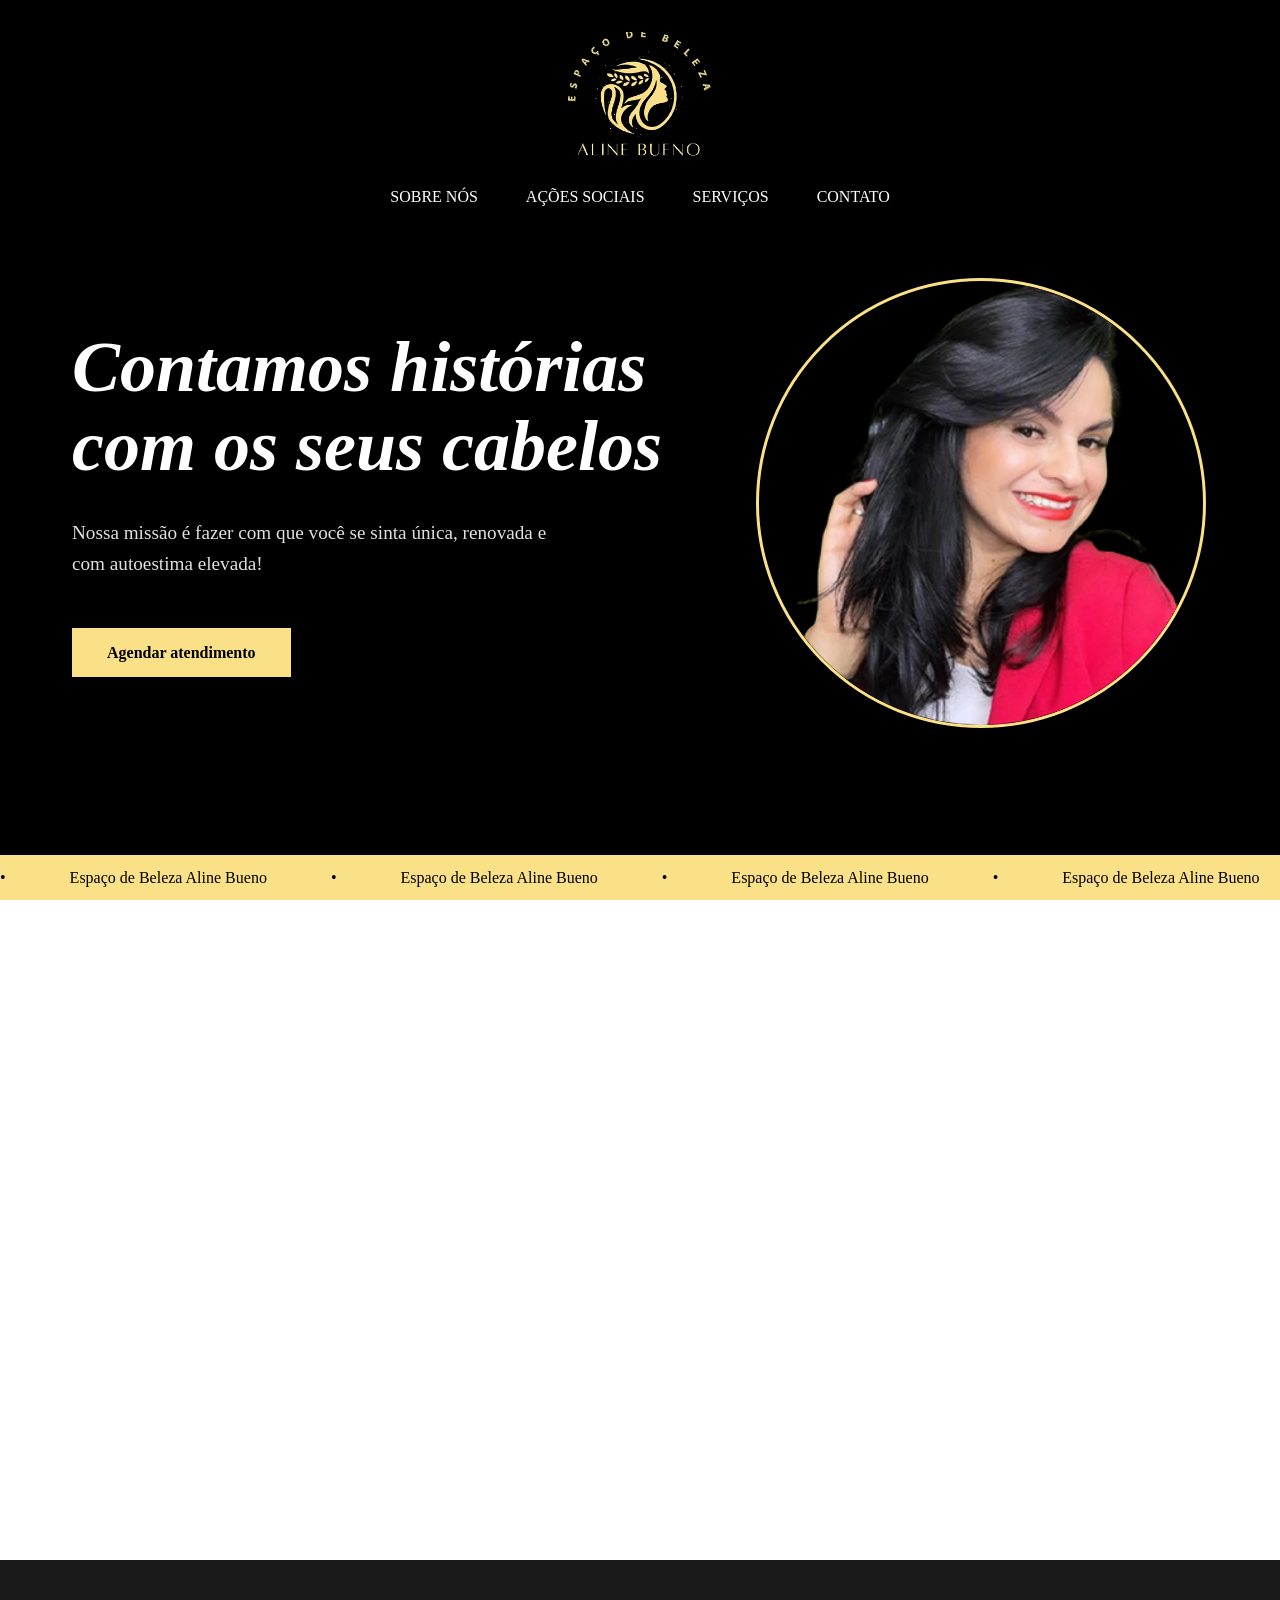
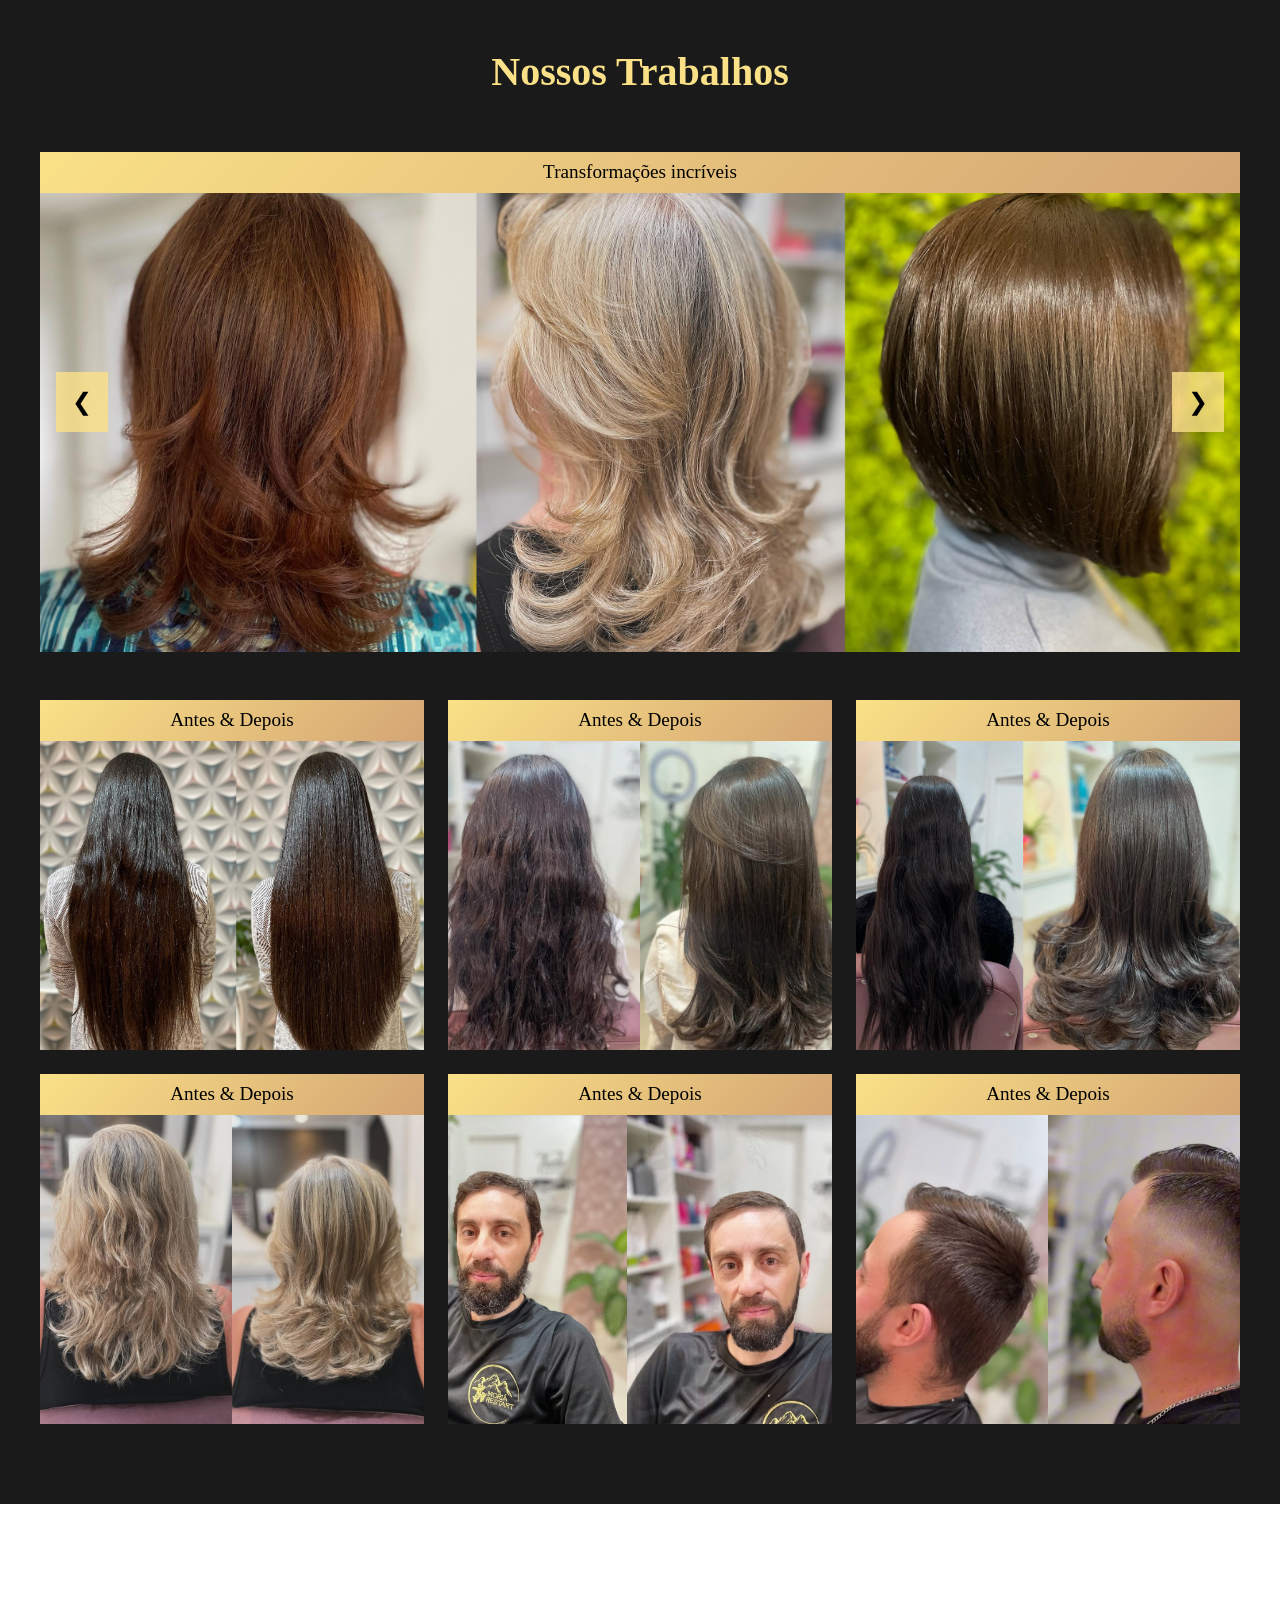
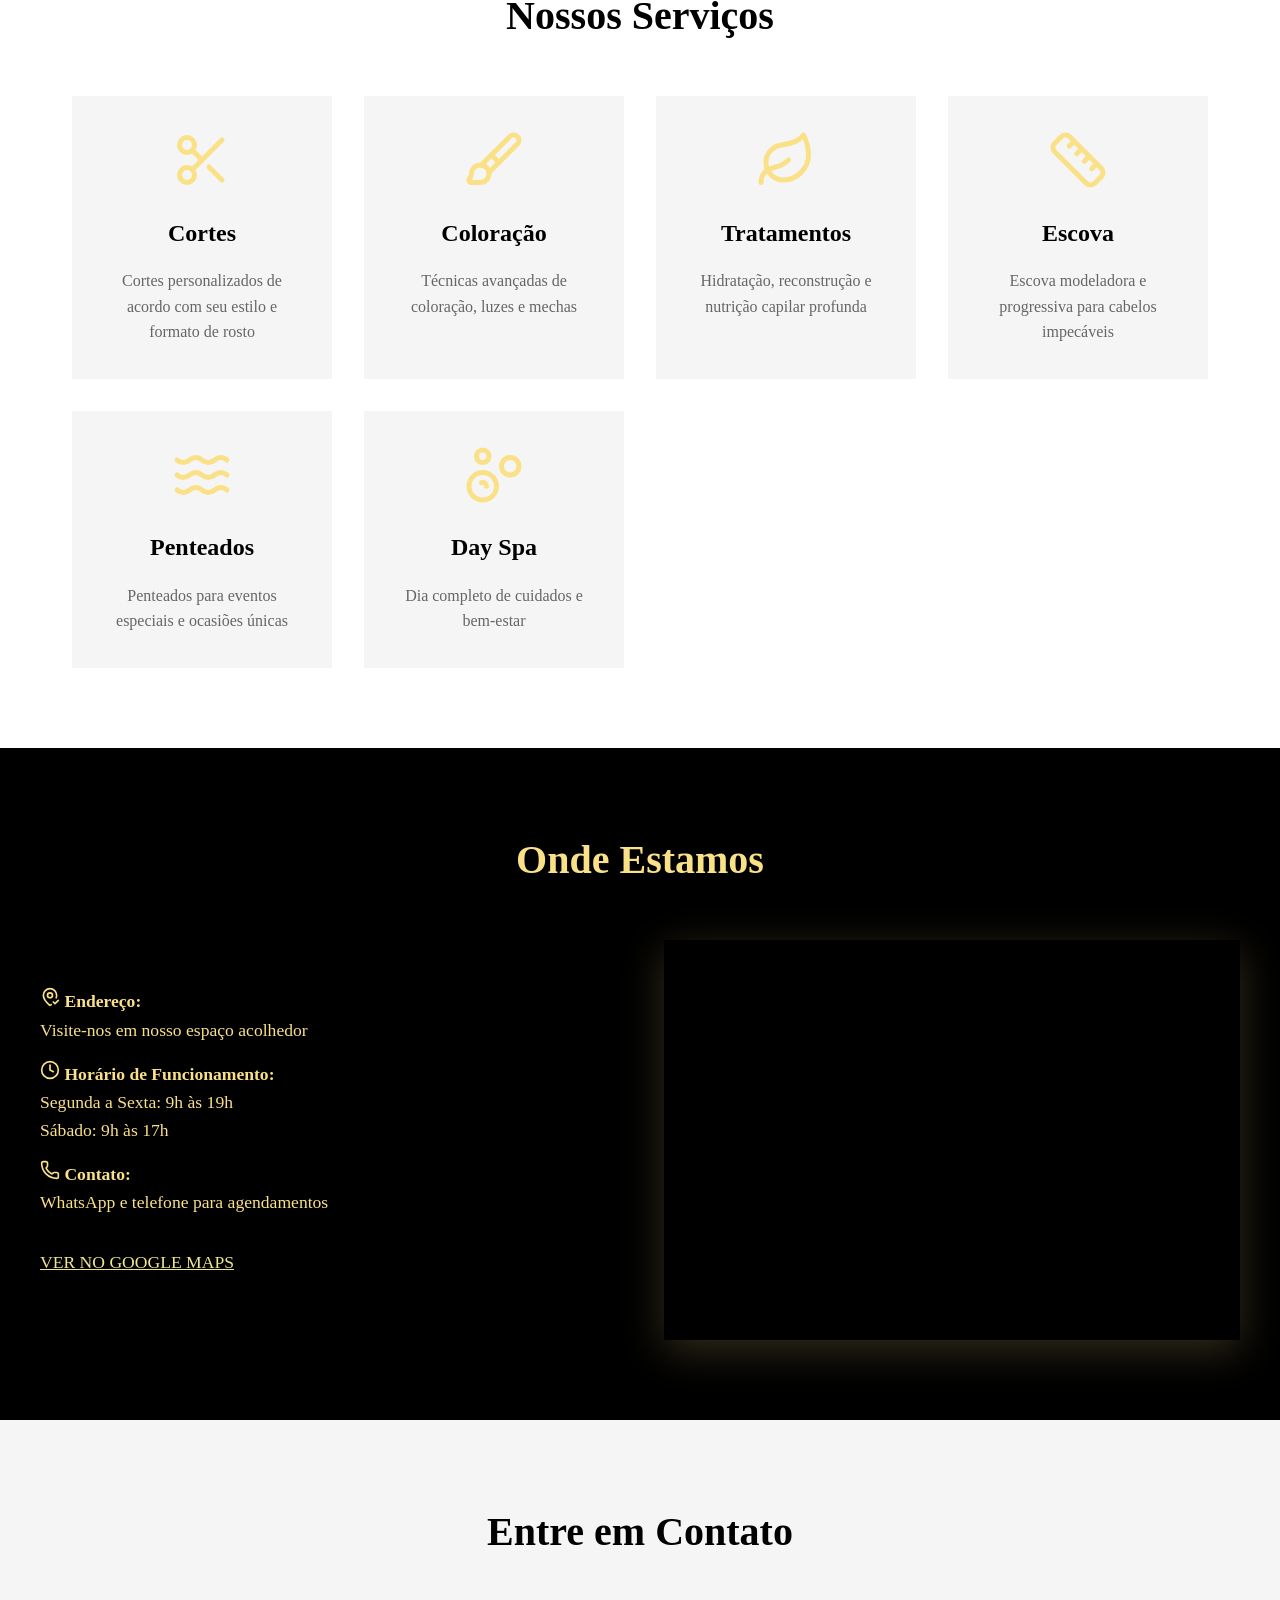
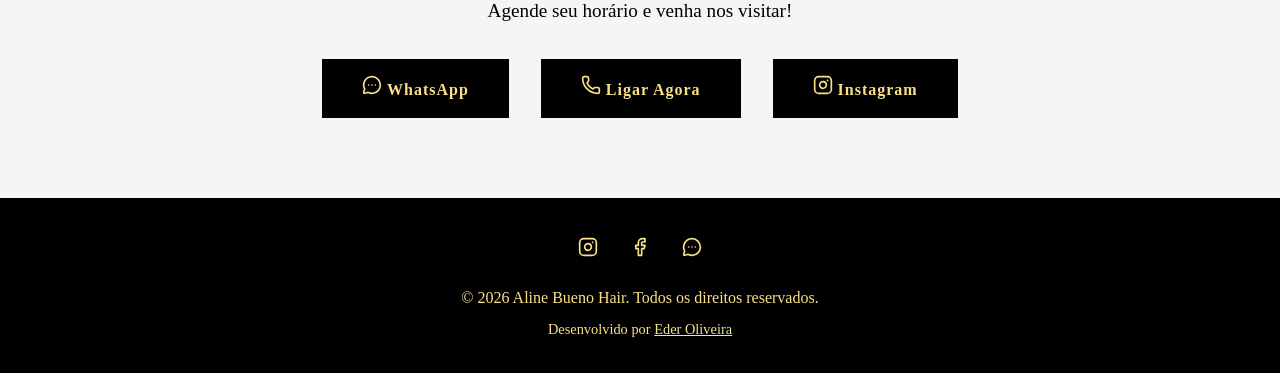
<file: index.html>
<!DOCTYPE html>
<html lang="pt-BR">

<head>
    <meta charset="UTF-8">
    <meta name="viewport" content="width=device-width, initial-scale=1.0">
    <title>Aline Bueno Hair - Espaço de Beleza</title>
    <link rel="stylesheet" href="style/style.css">
    <link rel="icon" type="image/png" href="assets/icon.png">
    <link rel="stylesheet" href="https://unpkg.com/aos@next/dist/aos.css" />
</head>

<body>
    <!-- Header -->
    <header>
        <nav data-aos="fade-down">
            <div class="logo-container">
                <a href="index.html">
                    <img src="assets/navbar-logo.png" alt="Aline Bueno Logo" class="nav-logo-img">
                </a>
            </div>
            <ul class="nav-links">
                <li><a href="#sobre">Sobre nós</a></li>
                <li><a href="acoes-sociais.html">Ações sociais</a></li>
                <li><a href="#servicos">Serviços</a></li>
                <li><a href="#contato">Contato</a></li>
            </ul>
        </nav>
    </header>
    <!-- Hero Section -->
    <section id="home" class="hero-new">
        <div class="hero-container">
            <div data-aos="fade-right" class="hero-text-content">
                <h1 class="hero-title">Contamos histórias com os seus cabelos</h1>
                <p class="hero-subtitle">Nossa missão é fazer com que você se sinta única, renovada e com autoestima
                    elevada!</p> <a href="https://wa.me/5554992411904" target="_blank" class="hero-cta">Agendar
                    atendimento</a>
            </div>
            <div class="hero-image-wrapper">
                <div data-aos="fade-left" class="profile-circle">
                    <img src="assets/aline-profile.png" alt="Aline Bueno">
                </div>
            </div>
        </div>
        <div class="mk-ticker">
            <div class="mk-ticker__track">
                <span>•</span>
                <span>Espaço de Beleza Aline Bueno</span>
                <span>•</span>
                <span>Espaço de Beleza Aline Bueno</span>
                <span>•</span>
                <span>Espaço de Beleza Aline Bueno</span>

                <span>•</span>
                <span>Espaço de Beleza Aline Bueno</span>
                <span>•</span>
                <span>Espaço de Beleza Aline Bueno</span>
                <span>•</span>
                <span>Espaço de Beleza Aline Bueno</span>

                <span>•</span>
                <span>Espaço de Beleza Aline Bueno</span>
                <span>•</span>
                <span>Espaço de Beleza Aline Bueno</span>
                <span>•</span>
                <span>Espaço de Beleza Aline Bueno</span>

                <span>•</span>
                <span>Espaço de Beleza Aline Bueno</span>
                <span>•</span>
                <span>Espaço de Beleza Aline Bueno</span>
                <span>•</span>
                <span>Espaço de Beleza Aline Bueno</span>

                <span>•</span>
                <span>Espaço de Beleza Aline Bueno</span>
                <span>•</span>
                <span>Espaço de Beleza Aline Bueno</span>
                <span>•</span>
                <span>Espaço de Beleza Aline Bueno</span>
            </div>
        </div>
    </section>

    <!-- About Section -->
    <section id="sobre" class="about">
        <div data-aos="fade-right" class="about-text">
            <h2>Sobre Nós</h2>
            <p>Bem-vindo ao Aline Bueno Hair, seu refúgio de beleza e sofisticação. Nosso espaço foi cuidadosamente
                projetado para proporcionar uma experiência única e transformadora.</p>
            <p>Com profissionais altamente qualificados e produtos de primeira linha, nos dedicamos a realçar sua beleza
                natural e autoestima.</p>
            <p>Cada atendimento é personalizado, pensado nos mínimos detalhes para que você saia daqui renovada e
                radiante.</p>
        </div>
        <div data-aos="fade-left" class="about-image">
            <img src="assets/aline-jhonata.jpg" alt="Espaço Aline Bueno">
        </div>
    </section>

    <!-- Gallery Section -->
    <section id="galeria" class="gallery">
        <h2>Nossos Trabalhos</h2>

        <!-- Carousel -->
        <div class="carousel-container">
            <button class="carousel-btn prev" onclick="moveCarousel(-1)">❮</button>
            <div class="carousel" id="carousel">
                <div class="carousel-item">
                    <div class="gallery-placeholder">
                        <p>Transformações incríveis</p>
                    </div>
                    <img src="assets/banner1.png" alt="Visualizar"></img>
                </div>
                <div class="carousel-item">
                    <div class="gallery-placeholder">
                        <p>Momentos inesquecíveis</p>
                    </div>
                    <img src="assets/banner2.png" alt="Visualizar"></img>
                </div>
            </div>
            <button class="carousel-btn next" onclick="moveCarousel(1)">❯</button>
        </div>

        <!-- Gallery Grid -->
        <div class="gallery-grid" style="margin-top: 3rem;">
            <div class="gallery-item">
                <div class="gallery-placeholder">Antes & Depois </div>
                <img class="gallery-icon" src="assets/1-antes-depois.png" alt="Visualizar"></img>
            </div>
            <div class="gallery-item">
                <div class="gallery-placeholder">Antes & Depois </div>
                <img class="gallery-icon" src="assets/2-antes-depois.png" alt="Visualizar"></img>
            </div>
            <div class="gallery-item">
                <div class="gallery-placeholder">Antes & Depois </div>
                <img class="gallery-icon" src="assets/3-antes-depois.png" alt="Visualizar"></img>
            </div>
            <div class="gallery-item">
                <div class="gallery-placeholder">Antes & Depois </div>
                <img class="gallery-icon" src="assets/4-antes-depois.png" alt="Visualizar"></img>
            </div>
            <div class="gallery-item">
                <div class="gallery-placeholder">Antes & Depois </div>
                <img class="gallery-icon" src="assets/5-antes-depois.png" alt="Visualizar"></img>
            </div>
            <div class="gallery-item">
                <div class="gallery-placeholder">Antes & Depois </div>
                <img class="gallery-icon" src="assets/6-antes-depois.png" alt="Visualizar"></img>
            </div>
        </div>
    </section>

    <!-- Services Section -->
    <section id="servicos" class="services">
        <h2>Nossos Serviços</h2>
        <div class="services-grid">
            <div class="service-card">
                <img class="service-icon" src="assets/scissors.svg" alt="Cortes"></img>
                <h3>Cortes</h3>
                <p>Cortes personalizados de acordo com seu estilo e formato de rosto</p>
            </div>
            <div class="service-card">
                <img class="service-icon" src="assets/brush.svg" alt="Coloração"></img>
                <h3>Coloração</h3>
                <p>Técnicas avançadas de coloração, luzes e mechas</p>
            </div>
            <div class="service-card">
                <img class="service-icon" src="assets/leaf.svg"></img>
                <h3>Tratamentos</h3>
                <p>Hidratação, reconstrução e nutrição capilar profunda</p>
            </div>
            <div class="service-card">
                <img class="service-icon" src="assets/ruler.svg"></img>
                <h3>Escova</h3>
                <p>Escova modeladora e progressiva para cabelos impecáveis</p>
            </div>
            <div class="service-card">
                <img class="service-icon" src="assets/waves.svg"></img>
                <h3>Penteados</h3>
                <p>Penteados para eventos especiais e ocasiões únicas</p>
            </div>
            <div class="service-card">
                <img class="service-icon" src="assets/bubbles.svg"></img>
                <h3>Day Spa</h3>
                <p>Dia completo de cuidados e bem-estar</p>
            </div>
        </div>
    </section>

    <!-- Location Section -->
    <section id="localizacao" class="location">
        <h2>Onde Estamos</h2>
        <div class="location-content">
            <div class="location-info">
                <p><img class="location-icon" src="assets/map-pin-check.svg" alt="Endereço"></img><strong>
                        Endereço:</strong><br>
                    Visite-nos em nosso espaço acolhedor</p>

                <p><img class="location-icon" src="assets/clock-4.svg" alt="Horário de Funcionamento"></img><strong>
                        Horário de Funcionamento:</strong><br>
                    Segunda a Sexta: 9h às 19h<br>
                    Sábado: 9h às 17h</p>

                <p><img class="location-icon" src="assets/phone.svg" alt="Contato"></img><strong> Contato:</strong><br>
                    WhatsApp e telefone para agendamentos</p>

                <p style="margin-top: 2rem;">
                    <a href="https://maps.app.goo.gl/GzDoquA1iahscAwU8" target="_blank" class="cta-button">
                        VER NO GOOGLE MAPS
                    </a>
                </p>
            </div>
            <div class="map-container">
                <iframe
                    src="https://www.google.com/maps/embed?pb=!1m18!1m12!1m3!1d11303.819686106044!2d-51.09547953933273!3d-29.11717548922091!2m3!1f0!2f0!3f0!3m2!1i1024!2i768!4f13.1!3m3!1m2!1s0x951ebfc5d3814fa1%3A0x6d3846a68bce61f5!2sEspa%C3%A7o%20de%20beleza%20Aline%20Bueno!5e0!3m2!1spt-BR!2sbr!4v1772829096766!5m2!1spt-BR!2sbr"
                    width="600" height="450" style="border:0;" allowfullscreen="" loading="lazy"
                    referrerpolicy="no-referrer-when-downgrade"></iframe>
            </div>
        </div>
    </section>

    <!-- Contact Section -->
    <section id="contato" class="contact">
        <h2>Entre em Contato</h2>
        <p style="font-size: 1.2rem; margin-bottom: 2rem;">Agende seu horário e venha nos visitar!</p>
        <div class="contact-buttons">
            <a href="https://wa.me/5554992411904" target="_blank" class="contact-btn">
                <img class="location-icon" src="assets/message-circle-more.svg" alt="Endereço"> WhatsApp
            </a>
            <a href="tel:+5554992411904" class="contact-btn">
                <img class="location-icon" src="assets/phone.svg" alt="Contato"> Ligar Agora
            </a>
            <a href="https://instagram.com/alinebueno_hair" target="_blank" class="contact-btn">
                <img class="location-icon" src="assets/instagram.svg" alt="Instagram"> Instagram
            </a>
        </div>
    </section>

    <!-- Footer -->
    <footer>
        <div class="social-links">
            <a href="https://www.instagram.com/alinebueno_hair" target="_blank"><img class="location-icon"
                    src="assets/instagram.svg" alt="Instagram"></a>
            <a href="https://facebook.com/alinebuenohair" target="_blank"><img class="location-icon"
                    src="assets/facebook.svg" alt="Facebook"></a>
            <a href="https://wa.me/5554992411904" target="_blank"><img class="location-icon"
                    src="assets/message-circle-more.svg" alt="WhatsApp"></a>
        </div>
        <p>&copy; 2026 Aline Bueno Hair. Todos os direitos reservados.</p>
        <p style="margin-top: 0.5rem; font-size: 0.9rem;">Desenvolvido por <a href="https://mekimi.com.br"
                target="_blank">Eder Oliveira</a></p>
    </footer>


    <script src="script/script.js"></script>
    <script src="https://unpkg.com/aos@next/dist/aos.js"></script>
    <script>
        AOS.init({
            duration: 800
        });
    </script>
</body>

</html>
</file>
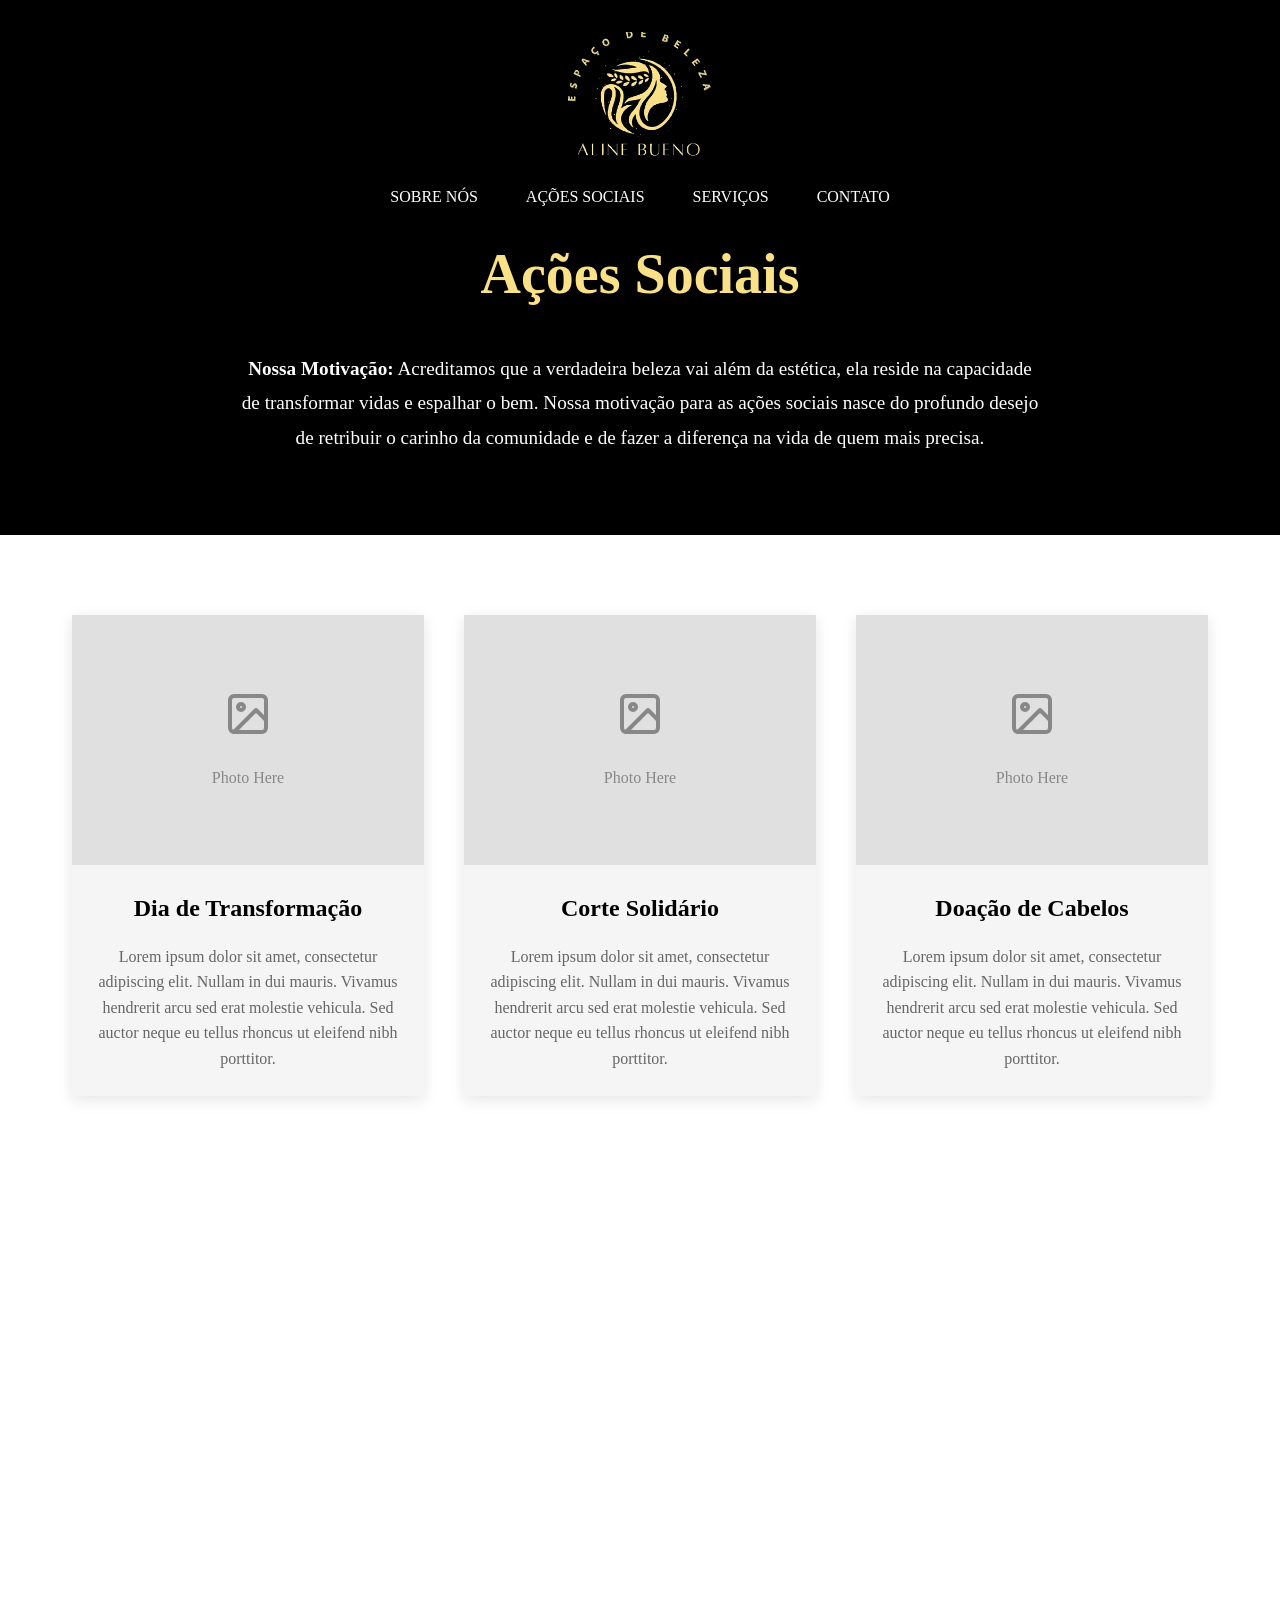
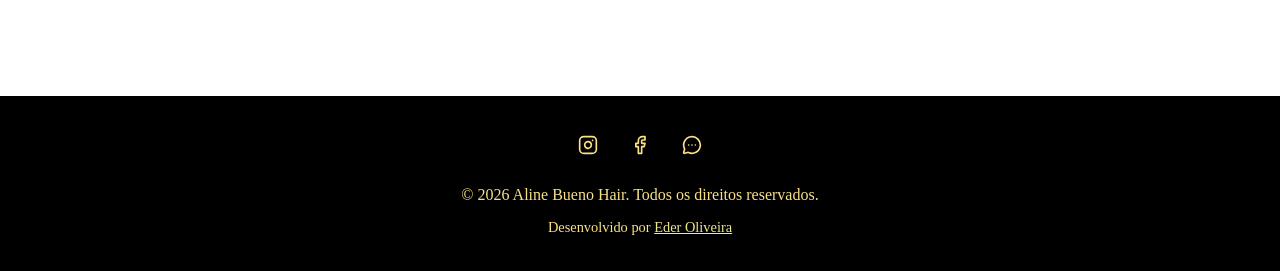
<file: acoes-sociais.html>
<!DOCTYPE html>
<html lang="pt-BR">

<head>
    <meta charset="UTF-8">
    <meta name="viewport" content="width=device-width, initial-scale=1.0">
    <title>Ações Sociais - Aline Bueno Hair</title>
    <link rel="stylesheet" href="style/style.css">
    <link rel="icon" type="image/png" href="assets/icon.png">
    <link rel="stylesheet" href="https://unpkg.com/aos@next/dist/aos.css" />
</head>

<body>
    <!-- Header -->
    <header>
        <nav data-aos="fade-down">
            <div class="logo-container">
                <a href="index.html">
                    <img src="assets/navbar-logo.png" alt="Aline Bueno Logo" class="nav-logo-img">
                </a>
            </div>
            <ul class="nav-links">
                <li><a href="index.html#sobre">Sobre nós</a></li>
                <li><a href="acoes-sociais.html">Ações sociais</a></li>
                <li><a href="index.html#servicos">Serviços</a></li>
                <li><a href="index.html#contato">Contato</a></li>
            </ul>
        </nav>
    </header>

    <!-- Social Actions Header -->
    <section class="social-header">
        <div data-aos="fade-up">
            <h1>Ações Sociais</h1>
            <p><strong>Nossa Motivação:</strong> Acreditamos que a verdadeira beleza vai além da estética, ela reside na capacidade de transformar vidas e espalhar o bem. Nossa motivação para as ações sociais nasce do profundo desejo de retribuir o carinho da comunidade e de fazer a diferença na vida de quem mais precisa.</p>
        </div>
    </section>

    <!-- Social Actions Grid -->
    <section class="social-actions">
        <div class="social-grid">
            <!-- Ação 1 -->
            <div class="social-card" data-aos="fade-up" data-aos-delay="100">
                <div class="social-photo-placeholder">
                    <div>
                        <svg xmlns="http://www.w3.org/2000/svg" width="48" height="48" viewBox="0 0 24 24" fill="none" stroke="currentColor" stroke-width="2" stroke-linecap="round" stroke-linejoin="round"><rect x="3" y="3" width="18" height="18" rx="2" ry="2"></rect><circle cx="8.5" cy="8.5" r="1.5"></circle><polyline points="21 15 16 10 5 21"></polyline></svg>
                        <p style="margin-top: 10px;">Photo Here</p>
                    </div>
                </div>
                <div class="social-card-content">
                    <h3>Dia de Transformação</h3>
                    <p>Lorem ipsum dolor sit amet, consectetur adipiscing elit. Nullam in dui mauris. Vivamus hendrerit arcu sed erat molestie vehicula. Sed auctor neque eu tellus rhoncus ut eleifend nibh porttitor.</p>
                </div>
            </div>

            <!-- Ação 2 -->
            <div class="social-card" data-aos="fade-up" data-aos-delay="200">
                <div class="social-photo-placeholder">
                    <div>
                        <svg xmlns="http://www.w3.org/2000/svg" width="48" height="48" viewBox="0 0 24 24" fill="none" stroke="currentColor" stroke-width="2" stroke-linecap="round" stroke-linejoin="round"><rect x="3" y="3" width="18" height="18" rx="2" ry="2"></rect><circle cx="8.5" cy="8.5" r="1.5"></circle><polyline points="21 15 16 10 5 21"></polyline></svg>
                        <p style="margin-top: 10px;">Photo Here</p>
                    </div>
                </div>
                <div class="social-card-content">
                    <h3>Corte Solidário</h3>
                    <p>Lorem ipsum dolor sit amet, consectetur adipiscing elit. Nullam in dui mauris. Vivamus hendrerit arcu sed erat molestie vehicula. Sed auctor neque eu tellus rhoncus ut eleifend nibh porttitor.</p>
                </div>
            </div>

            <!-- Ação 3 -->
            <div class="social-card" data-aos="fade-up" data-aos-delay="300">
                <div class="social-photo-placeholder">
                    <div>
                        <svg xmlns="http://www.w3.org/2000/svg" width="48" height="48" viewBox="0 0 24 24" fill="none" stroke="currentColor" stroke-width="2" stroke-linecap="round" stroke-linejoin="round"><rect x="3" y="3" width="18" height="18" rx="2" ry="2"></rect><circle cx="8.5" cy="8.5" r="1.5"></circle><polyline points="21 15 16 10 5 21"></polyline></svg>
                        <p style="margin-top: 10px;">Photo Here</p>
                    </div>
                </div>
                <div class="social-card-content">
                    <h3>Doação de Cabelos</h3>
                    <p>Lorem ipsum dolor sit amet, consectetur adipiscing elit. Nullam in dui mauris. Vivamus hendrerit arcu sed erat molestie vehicula. Sed auctor neque eu tellus rhoncus ut eleifend nibh porttitor.</p>
                </div>
            </div>

            <!-- Ação 4 -->
            <div class="social-card" data-aos="fade-up" data-aos-delay="400">
                <div class="social-photo-placeholder">
                    <div>
                        <svg xmlns="http://www.w3.org/2000/svg" width="48" height="48" viewBox="0 0 24 24" fill="none" stroke="currentColor" stroke-width="2" stroke-linecap="round" stroke-linejoin="round"><rect x="3" y="3" width="18" height="18" rx="2" ry="2"></rect><circle cx="8.5" cy="8.5" r="1.5"></circle><polyline points="21 15 16 10 5 21"></polyline></svg>
                        <p style="margin-top: 10px;">Photo Here</p>
                    </div>
                </div>
                <div class="social-card-content">
                    <h3>Beleza para Todos</h3>
                    <p>Lorem ipsum dolor sit amet, consectetur adipiscing elit. Nullam in dui mauris. Vivamus hendrerit arcu sed erat molestie vehicula. Sed auctor neque eu tellus rhoncus ut eleifend nibh porttitor.</p>
                </div>
            </div>
            
            <!-- Ação 5 -->
            <div class="social-card" data-aos="fade-up" data-aos-delay="500">
                <div class="social-photo-placeholder">
                    <div>
                        <svg xmlns="http://www.w3.org/2000/svg" width="48" height="48" viewBox="0 0 24 24" fill="none" stroke="currentColor" stroke-width="2" stroke-linecap="round" stroke-linejoin="round"><rect x="3" y="3" width="18" height="18" rx="2" ry="2"></rect><circle cx="8.5" cy="8.5" r="1.5"></circle><polyline points="21 15 16 10 5 21"></polyline></svg>
                        <p style="margin-top: 10px;">Photo Here</p>
                    </div>
                </div>
                <div class="social-card-content">
                    <h3>Workshop Social</h3>
                    <p>Lorem ipsum dolor sit amet, consectetur adipiscing elit. Nullam in dui mauris. Vivamus hendrerit arcu sed erat molestie vehicula. Sed auctor neque eu tellus rhoncus ut eleifend nibh porttitor.</p>
                </div>
            </div>
            
            <!-- Ação 6 -->
            <div class="social-card" data-aos="fade-up" data-aos-delay="600">
                <div class="social-photo-placeholder">
                    <div>
                        <svg xmlns="http://www.w3.org/2000/svg" width="48" height="48" viewBox="0 0 24 24" fill="none" stroke="currentColor" stroke-width="2" stroke-linecap="round" stroke-linejoin="round"><rect x="3" y="3" width="18" height="18" rx="2" ry="2"></rect><circle cx="8.5" cy="8.5" r="1.5"></circle><polyline points="21 15 16 10 5 21"></polyline></svg>
                        <p style="margin-top: 10px;">Photo Here</p>
                    </div>
                </div>
                <div class="social-card-content">
                    <h3>Ação de Natal</h3>
                    <p>Lorem ipsum dolor sit amet, consectetur adipiscing elit. Nullam in dui mauris. Vivamus hendrerit arcu sed erat molestie vehicula. Sed auctor neque eu tellus rhoncus ut eleifend nibh porttitor.</p>
                </div>
            </div>
        </div>
    </section>

    <!-- Footer -->
    <footer>
        <div class="social-links">
            <a href="https://www.instagram.com/alinebueno_hair" target="_blank"><img class="location-icon"
                    src="assets/instagram.svg" alt="Instagram"></a>
            <a href="https://facebook.com/alinebuenohair" target="_blank"><img class="location-icon"
                    src="assets/facebook.svg" alt="Facebook"></a>
            <a href="https://wa.me/5554992411904" target="_blank"><img class="location-icon"
                    src="assets/message-circle-more.svg" alt="WhatsApp"></a>
        </div>
        <p>&copy; 2026 Aline Bueno Hair. Todos os direitos reservados.</p>
        <p style="margin-top: 0.5rem; font-size: 0.9rem;">Desenvolvido por <a href="https://mekimi.com.br"
                target="_blank">Eder Oliveira</a></p>
    </footer>

    <script src="script/script.js"></script>
    <script src="https://unpkg.com/aos@next/dist/aos.js"></script>
    <script>
        AOS.init({
            duration: 800
        });
    </script>
</body>

</html>
</file>
<file: style/style.css>
* {
    margin: 0;
    padding: 0;
    box-sizing: border-box;
}

:root {
    --gold: #FAE187;
    --black: #000000;
    --dark-gray: #1a1a1a;
    --light-gray: #f5f5f5;
}

a {
    color: khaki;
}

body {
    font-family: 'Georgia', serif;
    color: var(--black);
    line-height: 1.6;
    overflow-x: hidden;
}

/* Header */
header {
    background: var(--black);
    color: var(--gold);
    padding: 2rem 0;
    position: fixed;
    width: 100%;
    top: 0;
    z-index: 1000;
    box-shadow: 0 2px 10px rgba(0, 0, 0, 0.3);
    transition: padding 0.3s ease, background-color 0.3s ease;
}

header.scrolled {
    padding: 1rem 0;
    background-color: var(--gold);
}

header.scrolled .nav-links a {
    color: var(--black);
    font-weight: bold;
}

.logo-container {
    display: flex;
    flex-direction: column;
    align-items: center;
    margin-bottom: 5px;
    transition: max-height 0.3s ease, margin 0.3s ease, opacity 0.3s ease, transform 0.3s ease;
    max-height: 200px;
    opacity: 1;
    overflow: hidden;
    transform: translateY(0);
}

header.scrolled .logo-container {
    max-height: 0;
    margin: 0;
    opacity: 0;
    transform: translateY(-20px);
}

.logo-container img {
    margin-top: -10px;
    width: 150px;
    margin-bottom: 10px;
}

nav {
    max-width: 1200px;
    margin: 0 auto;
    display: flex;
    flex-direction: column;
    justify-content: space-between;
    align-items: center;
    padding: 0 2rem;
}

.nav-links {
    gap: 3rem;
    display: flex;
    flex-direction: row;
    justify-content: space-between;
    align-items: center;
    list-style: none;
}

.nav-links a {
    color: white;
    text-decoration: none;
    text-transform: uppercase;
    transition: color 0.3s;
}

/* Hero Section */
.hero-new {
    height: 100vh;
    background-color: var(--black);
    display: flex;
    flex-direction: column;
    position: relative;
    padding-top: 150px;
}

.hero-container {
    flex: 1;
    max-width: 1200px;
    margin: 0 auto;
    display: grid;
    grid-template-columns: 1.2fr 0.8fr;
    align-items: center;
    padding: 0 2rem;
    width: 100%;
}

.hero-title {
    font-family: 'Playfair Display', serif;
    font-size: 4.5rem;
    color: white;
    line-height: 1.1;
    margin-bottom: 2rem;
    font-style: italic;
}

.hero-subtitle {
    font-size: 1.2rem;
    color: #e0e0e0;
    max-width: 500px;
    margin-bottom: 3rem;
}

.hero-cta {
    background-color: var(--gold);
    color: var(--black);
    padding: 12px 35px;
    text-decoration: none;
    font-weight: bold;
    transition: 0.3s;
    display: inline-block;
}

.hero-cta:hover {
    background-color: black;
    color: var(--gold);
    box-shadow: 1px 1px 4px 4px var(--gold);
}

/* Círculo da Foto */
.hero-image-wrapper {
    display: flex;
    justify-content: center;
}

.profile-circle {
    width: 450px;
    height: 450px;
    border: 3px solid var(--gold);
    border-radius: 50%;
    overflow: hidden;
    position: relative;
}

.profile-circle img {
    width: 100%;
    height: 100%;
    object-fit: cover;
}


/* About Section */
.about {
    padding: 5rem 2rem;
    max-width: 1200px;
    margin: 0 auto;
    display: grid;
    grid-template-columns: 1fr 1fr;
    gap: 4rem;
    align-items: center;
}

.about-text h2 {
    font-size: 2.5rem;
    margin-bottom: 1.5rem;
    color: var(--black);
}

.about-text p {
    font-size: 1.1rem;
    color: #333;
    margin-bottom: 1rem;
}

.about-image {
    width: 100%;
    height: 500px;
    background: var(--light-gray);
    overflow: hidden;
    box-shadow: 0 10px 40px rgba(0, 0, 0, 0.1);
}

.about-image img {
    width: 100%;
    height: 100%;
    object-fit: cover;
}

/* Gallery Section */
.gallery {
    background: var(--dark-gray);
    padding: 5rem 2rem;
}

.gallery h2 {
    text-align: center;
    font-size: 2.5rem;
    margin-bottom: 3rem;
    color: var(--gold);
}

.gallery-grid {
    max-width: 1200px;
    margin: 0 auto;
    display: grid;
    grid-template-columns: repeat(auto-fit, minmax(300px, 1fr));
    gap: 1.5rem;
}

.gallery-item {
    height: 350px;
    background: var(--light-gray);
    overflow: hidden;
    position: relative;
    cursor: pointer;
    transition: transform 0.3s;
}

.gallery-item:hover {
    transform: scale(1.05);
}

.gallery-item img {
    width: 100%;
    height: 100%;
    object-fit: cover;
}

.gallery-placeholder {
    background: linear-gradient(135deg, var(--gold) 0%, #d4a574 100%);
    display: flex;
    align-items: center;
    justify-content: center;
    font-size: 1.2rem;
    color: var(--black);
    text-align: center;
    padding: 5px;
}

/* Carousel */
.carousel-container {
    max-width: 1200px;
    margin: 3rem auto 0;
    position: relative;
    overflow: hidden;
}

.carousel {
    display: flex;
    transition: transform 0.5s ease;
}

.carousel-item {
    min-width: 100%;
    height: 500px;
    background: var(--light-gray);
}

.carousel-item img {
    width: 100%;
    height: 100%;
    object-fit: cover;
}

.carousel-btn {
    position: absolute;
    top: 50%;
    transform: translateY(-50%);
    background: rgba(250, 225, 135, 0.8);
    color: var(--black);
    border: none;
    padding: 1rem;
    cursor: pointer;
    font-size: 1.5rem;
    transition: background 0.3s;
    z-index: 10;
}

.carousel-btn:hover {
    background: var(--gold);
}

.carousel-btn.prev {
    left: 1rem;
}

.carousel-btn.next {
    right: 1rem;
}

/* Services Section */
.services {
    padding: 5rem 2rem;
    max-width: 1200px;
    margin: 0 auto;
}

.services h2 {
    text-align: center;
    font-size: 2.5rem;
    margin-bottom: 3rem;
    color: var(--black);
}

.services-grid {
    display: grid;
    grid-template-columns: repeat(auto-fit, minmax(250px, 1fr));
    gap: 2rem;
}

.service-card {
    background: var(--light-gray);
    padding: 2rem;
    text-align: center;
    transition: transform 0.3s, box-shadow 0.3s;
    border: 2px solid transparent;
}

.service-card:hover {
    transform: translateY(-10px);
    box-shadow: 0 15px 40px rgba(0, 0, 0, 0.1);
    border-color: var(--gold);
}

.service-icon {
    width: 60px;
    margin-bottom: 1rem;
}

.service-card h3 {
    font-size: 1.5rem;
    margin-bottom: 1rem;
    color: var(--black);
}

.service-card p {
    color: #666;
}

/* Location Section */
.location {
    background: var(--black);
    padding: 5rem 2rem;
    color: var(--gold);
}

.location h2 {
    text-align: center;
    font-size: 2.5rem;
    margin-bottom: 3rem;
}

.location-content {
    max-width: 1200px;
    margin: 0 auto;
    display: grid;
    grid-template-columns: 1fr 1fr;
    gap: 3rem;
    align-items: center;
}

.location-icon {
    width: 20px;
    margin: 0;
}

.location-info {
    font-size: 1.1rem;
}

.location-info p {
    margin-bottom: 1rem;
}

.location-info strong {
    color: var(--gold);
}

.map-container {
    width: 100%;
    height: 400px;
    overflow: hidden;
    box-shadow: 0 10px 40px rgba(250, 225, 135, 0.2);
}

.map-container iframe {
    width: 100%;
    height: 100%;
    border: none;
}

/* Contact Section */
.contact {
    padding: 5rem 2rem;
    background: var(--light-gray);
    text-align: center;
}

.contact h2 {
    font-size: 2.5rem;
    margin-bottom: 2rem;
    color: var(--black);
}

.contact-buttons {
    display: flex;
    gap: 2rem;
    justify-content: center;
    flex-wrap: wrap;
}

.contact-btn {
    background: var(--black);
    color: var(--gold);
    padding: 1rem 2.5rem;
    text-decoration: none;
    font-weight: bold;
    letter-spacing: 1px;
    transition: transform 0.3s, box-shadow 0.3s;
    display: inline-block;
}

.contact-btn:hover {
    transform: translateY(-3px);
    box-shadow: 0 10px 30px rgba(0, 0, 0, 0.3);
}

/* Footer */
footer {
    background: var(--black);
    color: var(--gold);
    text-align: center;
    padding: 2rem;
}

.social-links {
    display: flex;
    justify-content: center;
    gap: 2rem;
    margin-bottom: 1rem;
}

.social-links a {
    color: var(--gold);
    font-size: 1.5rem;
    transition: opacity 0.3s;
}

.social-links a:hover {
    opacity: 0.7;
}

/* Animações */
@keyframes fadeInUp {
    from {
        opacity: 0;
        transform: translateY(30px);
    }

    to {
        opacity: 1;
        transform: translateY(0);
    }
}

.fade-in {
    animation: fadeInUp 1s ease;
}

/* RESPONSIVIDADE (MOBILE) */
@media (max-width: 768px) {
    nav {
        padding: 1rem;
    }

    .nav-links {
        gap: 1rem;
        flex-wrap: wrap;
        justify-content: center;
        font-size: 0.8rem;
    }

    .hero-new {
        height: auto;
        padding-top: 180px;
        padding-bottom: 50px;
    }

    .hero-container {
        grid-template-columns: 1fr;
        text-align: center;
    }

    .hero-title {
        font-size: 2.5rem;
    }

    .hero-subtitle {
        margin: 0 auto 2rem auto;
    }

    .hero-image-wrapper {
        margin-top: 2rem;
    }

    .profile-circle {
        width: 280px;
        height: 280px;
    }

    .about,
    .location-content {
        grid-template-columns: 1fr;
        gap: 2rem;
        padding: 3rem 1.5rem;
    }

    .about-image {
        height: 300px;
    }

    .carousel-item {
        height: 300px;
    }

    .gallery-grid {
        grid-template-columns: 1fr;
    }

    .gallery-item {
        height: 300px;
    }

    .contact-buttons {
        flex-direction: column;
        align-items: center;
    }

    .contact-btn {
        width: 100%;
        max-width: 300px;
    }

    .map-container {
        height: 300px;
    }
}

@media (max-width: 480px) {
    .hero-title {
        font-size: 2rem;
    }

    .profile-circle {
        width: 220px;
        height: 220px;
    }
}


/* Exemplo equivalente ao antigo ".text-top .container" */
.mk-text-top .mk-container {
    max-width: 100% !important;
}

.mk-ticker {
    width: 100%;
    overflow: hidden;
    white-space: nowrap;
    background-color: var(--gold);
    /* Cor de fundo */
    padding: 10px 0;
    /* Altura da faixa (topo/baixo) */
    height: 45px;
    /* Altura da faixa */
}

.mk-ticker__track {
    display: flex;
    animation: mk-ticker-scroll 20s linear infinite;
    font-family: var(--m-ff);
    font-size: var(--m-fs);
    gap: 4rem;
    color: black;
}

@keyframes mk-ticker-scroll {
    0% {
        transform: translateX(0);
    }

    100% {
        transform: translateX(-100%);
    }
}

/* Velocidade menor da animação para mobile */
@media (max-width: 991px) {
    .mk-ticker__track {
        animation: mk-ticker-scroll 8s linear infinite;
        width: 270%;
    }
}

/* --- Social Actions Page --- */
.social-header {
    margin-top: 150px;
    padding: 5rem 2rem;
    text-align: center;
    background-color: var(--black);
    color: var(--gold);
}

.social-header h1 {
    font-family: 'Playfair Display', serif;
    font-size: 3.5rem;
    margin-bottom: 2rem;
}

.social-header p {
    font-size: 1.2rem;
    max-width: 800px;
    margin: 0 auto;
    color: white;
    line-height: 1.8;
}

.social-actions {
    padding: 5rem 2rem;
    max-width: 1200px;
    margin: 0 auto;
}

.social-grid {
    display: grid;
    grid-template-columns: repeat(auto-fit, minmax(300px, 1fr));
    gap: 2.5rem;
}

.social-card {
    background: var(--light-gray);
    text-align: center;
    overflow: hidden;
    box-shadow: 0 4px 15px rgba(0, 0, 0, 0.1);
    transition: transform 0.3s, box-shadow 0.3s;
}

.social-card:hover {
    transform: translateY(-5px);
    box-shadow: 0 10px 25px rgba(0, 0, 0, 0.2);
}

.social-photo-placeholder {
    height: 250px;
    background: #e0e0e0;
    display: flex;
    align-items: center;
    justify-content: center;
    color: #888;
}

.social-photo-placeholder svg {
    margin-bottom: 10px;
}

.social-card-content {
    padding: 1.5rem;
}

.social-card-content h3 {
    margin-bottom: 1rem;
    color: var(--black);
    font-size: 1.5rem;
}

.social-card-content p {
    color: #666;
    font-size: 1rem;
    line-height: 1.6;
}

/* Responsividade Ações Sociais Mobile */
@media (max-width: 768px) {
    .social-header {
        margin-top: 150px;
        padding: 3rem 1.5rem;
    }

    .social-header h1 {
        font-size: 2.5rem;
    }

    .social-grid {
        grid-template-columns: 1fr;
    }
}
</file>
